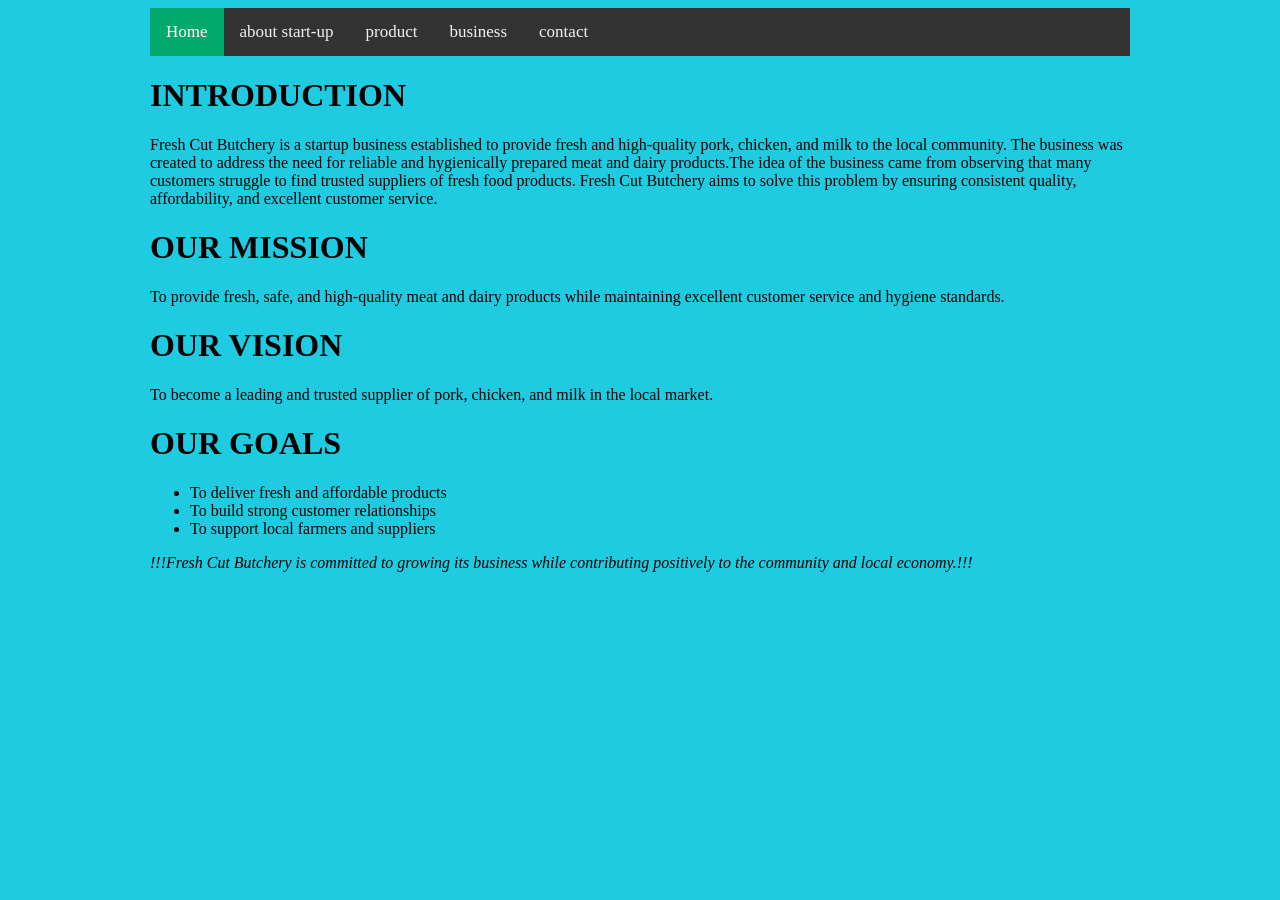
<file: about start-up.html>
<!DOCTYPE html>
<html>
<head>
	<meta charset="utf-8">
	<meta name="viewport" content="width=device-width, initial-scale=1">
	<title>ABOUT THE START-UP</title>
	<link rel="stylesheet" type="text/css" href="style.css">
</head>
<body>
	<body>
<div class="topnav">
    <a class="active" href="index.html">Home</a>
    <a href="about start-up.html">about start-up</a>
    <a href="product.html">product</a>
    <a href="business.html">business</a>
    <a href="contact.html">contact</a>
</div>
	<h1>INTRODUCTION</h1>
	<p>Fresh Cut Butchery is a startup business established to provide fresh and high-quality pork, chicken, and milk to the local community. The business was created to address the need for reliable and hygienically prepared meat and dairy products.The idea of the business came from observing that many customers struggle to find trusted suppliers of fresh food products. Fresh Cut Butchery aims to solve this problem by ensuring consistent quality, affordability, and excellent customer service.</p>
	<h1>OUR MISSION</h1>

	<P>To provide fresh, safe, and high-quality meat and dairy products while maintaining excellent customer service and hygiene standards.</P>

	<h1>OUR VISION</h1>
	<P>To become a leading and trusted supplier of pork, chicken, and milk in the local market.</P>
	<h1>OUR GOALS</h1>
	<ul>
<li>To deliver fresh and affordable products</li>
<li>To build strong customer relationships</li>
<li>To support local farmers and suppliers</li>
</ul>

<p><em>!!!Fresh Cut Butchery is committed to growing its business while contributing positively to the community and local economy.!!!</em></p>



</body>
</html>
</file>
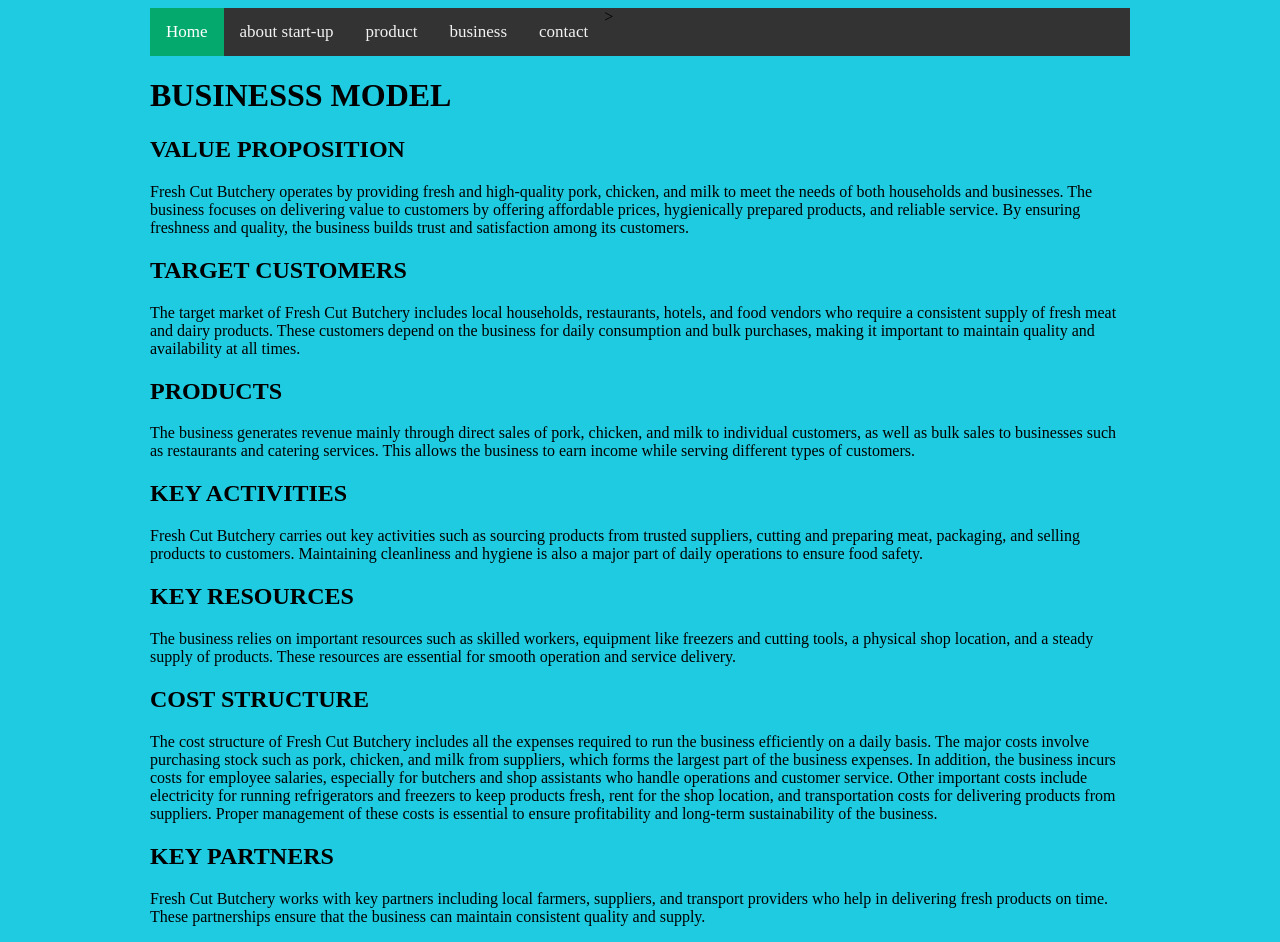
<file: business.html>
<!DOCTYPE html>
<html>
<head>
	<meta charset="utf-8">
	<meta name="viewport" content="width=device-width, initial-scale=1">
	<title>BUSINESS MODEL- FRESH CUT BUTCHERY</title>
	<link rel="stylesheet" type="text/css" href="style.css">
</head>
<body>
<div class="topnav">
    <a class="active" href="index.html">Home</a>
	<a href="about start-up.html">about start-up</a>
    <a href="product.html">product</a>
    <a href="business.html">business</a>
    <a href="contact.html">contact</a>>
</div>
	<h1>BUSINESSS MODEL</h1>
	<h2>VALUE PROPOSITION</h2>
	<p>Fresh Cut Butchery operates by providing fresh and high-quality pork, chicken, and milk to meet the needs of both households and businesses. The business focuses on delivering value to customers by offering affordable prices, hygienically prepared products, and reliable service. By ensuring freshness and quality, the business builds trust and satisfaction among its customers.</p>
	<h2>TARGET CUSTOMERS</h2>

<P>The target market of Fresh Cut Butchery includes local households, restaurants, hotels, and food vendors who require a consistent supply of fresh meat and dairy products. These customers depend on the business for daily consumption and bulk purchases, making it important to maintain quality and availability at all times.</P>
<h2>PRODUCTS</h2>

<P>The business generates revenue mainly through direct sales of pork, chicken, and milk to individual customers, as well as bulk sales to businesses such as restaurants and catering services. This allows the business to earn income while serving different types of customers.</P>
<h2>KEY ACTIVITIES</h2>

<P>Fresh Cut Butchery carries out key activities such as sourcing products from trusted suppliers, cutting and preparing meat, packaging, and selling products to customers. Maintaining cleanliness and hygiene is also a major part of daily operations to ensure food safety.</P>
<h2>KEY RESOURCES</h2>

<P>The business relies on important resources such as skilled workers, equipment like freezers and cutting tools, a physical shop location, and a steady supply of products. These resources are essential for smooth operation and service delivery.</P>
<h2>COST STRUCTURE</h2>

<p>The cost structure of Fresh Cut Butchery includes all the expenses required to run the business efficiently on a daily basis. The major costs involve purchasing stock such as pork, chicken, and milk from suppliers, which forms the largest part of the business expenses. In addition, the business incurs costs for employee salaries, especially for butchers and shop assistants who handle operations and customer service. Other important costs include electricity for running refrigerators and freezers to keep products fresh, rent for the shop location, and transportation costs for delivering products from suppliers. Proper management of these costs is essential to ensure profitability and long-term sustainability of the business.</p>
<h2>KEY PARTNERS</h2>

<p>Fresh Cut Butchery works with key partners including local farmers, suppliers, and transport providers who help in delivering fresh products on time. These partnerships ensure that the business can maintain consistent quality and supply.</p>

</body>
</html>
</file>
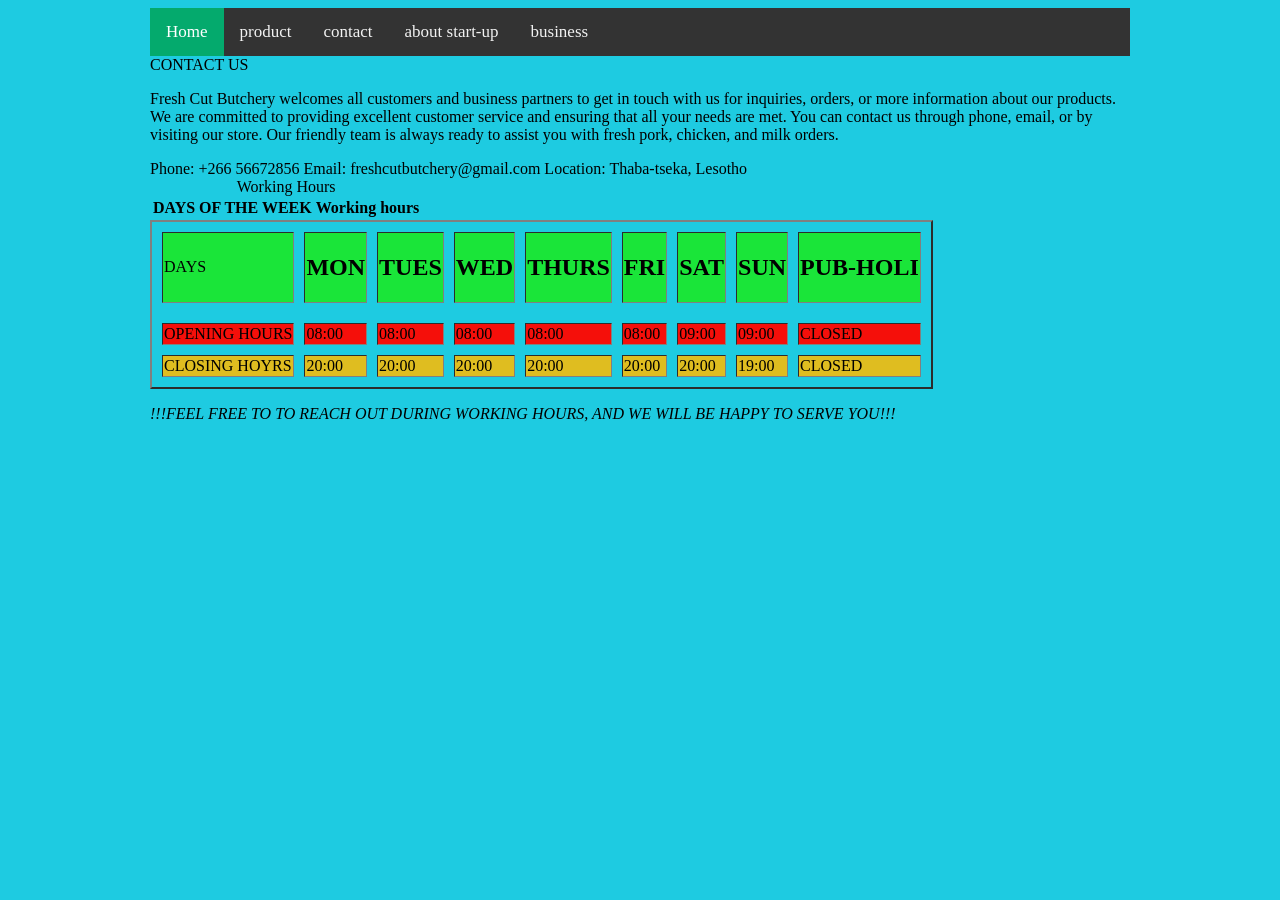
<file: contact.html>
<!DOCTYPE html>
<html>
<head>
	<body>
	<meta charset="utf-8">
	<meta name="viewport" content="width=device-width, initial-scale=1">
	<title>CONTACT-FRESH CUT BUTCHERY</title>
	<link rel="stylesheet" type="text/css" href="style.css">
</head>
<body>
	<div class="topnav">
  <a class="active" href="index.html">Home</a>
  <a href="product.html">product</a>
  <a href="contact.html">contact</a>
  <a href="about start-up">about start-up</a>
  <a href="business.html">business</a>
</div>

	<h>CONTACT US</h>

<P>Fresh Cut Butchery welcomes all customers and business partners to get in touch with us for inquiries, orders, or more information about our products. We are committed to providing excellent customer service and ensuring that all your needs are met.

You can contact us through phone, email, or by visiting our store. Our friendly team is always ready to assist you with fresh pork, chicken, and milk orders.</P>

Phone: +266 56672856
Email: freshcutbutchery@gmail.com

Location: Thaba-tseka, Lesotho

<table>
	<caption class="aaaa"> Working Hours</caption>
	<th rowspan="3"> DAYS OF THE WEEK</th>
	<th colspan="7">Working hours</th>
	<table border="2" cellspacing="10">
	<tr class="row1">
		<td>DAYS</td>
		<td><h2>MON</h2></td>
		<td><h2>TUES</h2></td>
		<td><h2>WED</h2></td>
		<td><h2>THURS</h2></td>
		<td><h2>FRI</h2></td>
		<td><h2>SAT</h2></td>
		<td><h2>SUN</h2></td>
		<td><h2>PUB-HOLI</h2></td>
	</tr>
	<tr>
		<tr class="row2">
			<td>OPENING HOURS</td>
			<td> 08:00</td>
			<td>08:00</td>
			<td>08:00</td>
			<td>08:00</td>
			<td>08:00</td>
			<td>09:00</td>
			<td>09:00</td>
			<td>CLOSED</td>
		</tr>
		
		<tr class="row3">
		<td>CLOSING HOYRS</td>
		<td>20:00</td>
		<td>20:00</td>
		<td>20:00</td>
		<td>20:00</td>
		<td>20:00</td>
		<td>20:00</td>
		<td>19:00</td>
		<td>CLOSED</td>
		</tr>
</table>	
		<P><em>!!!FEEL FREE TO TO REACH OUT DURING WORKING HOURS, AND WE WILL BE HAPPY TO SERVE YOU!!!</em></P>	

</body>
</html>
</file>
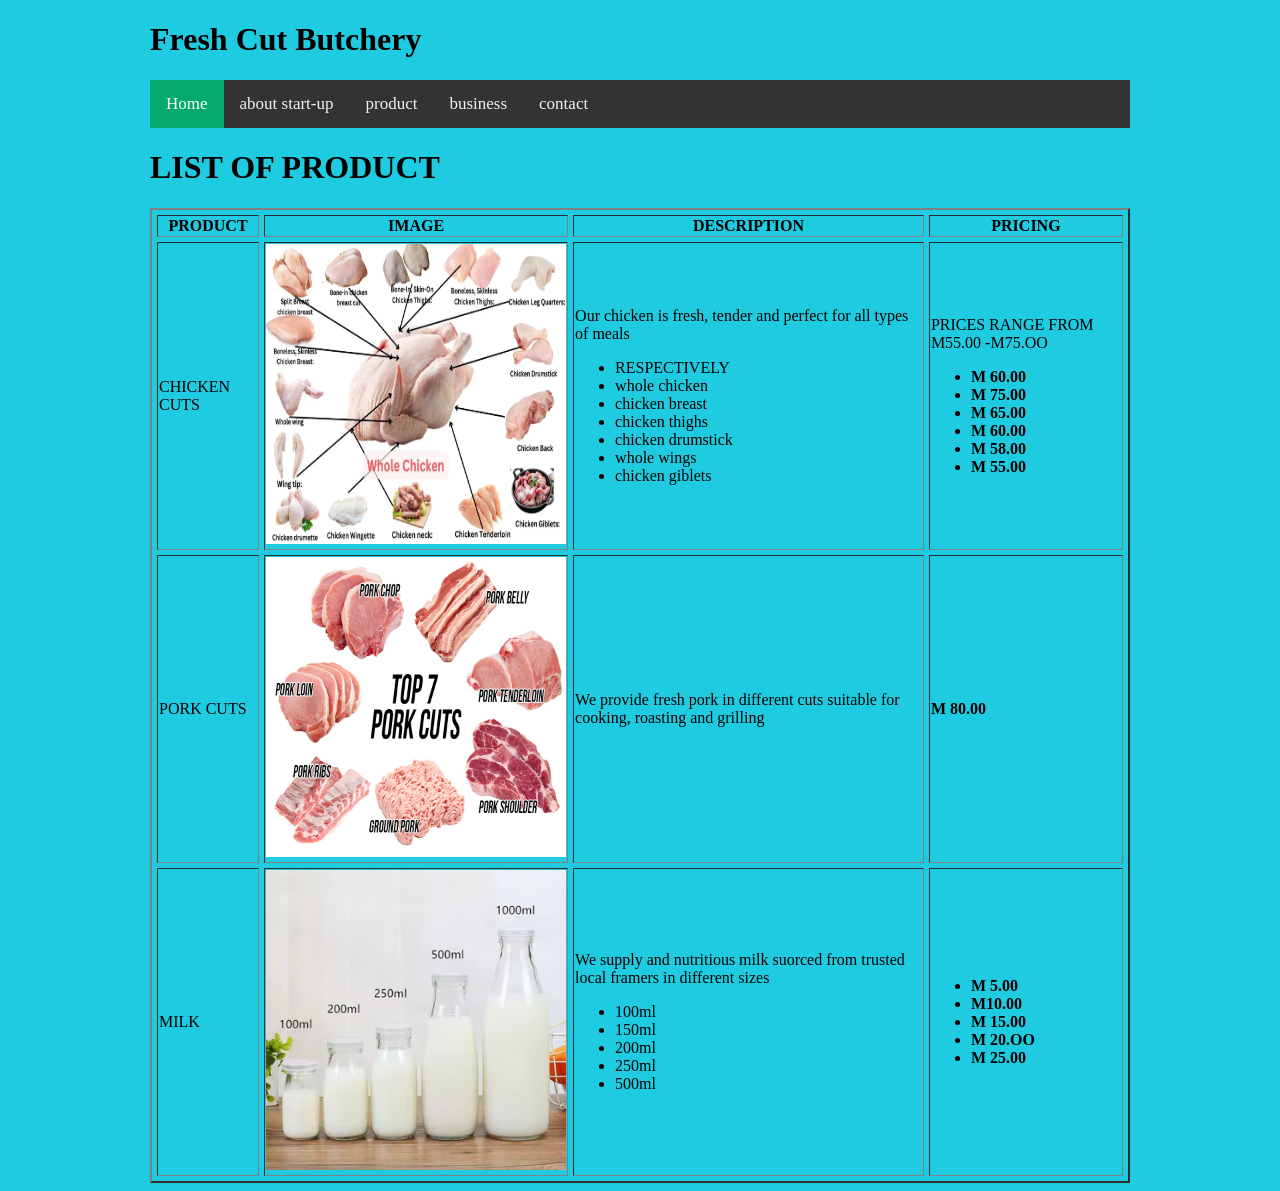
<file: product.html>
<!DOCTYPE html>
<html>
<head>
	<meta charset="utf-8">
	<meta name="viewport" content="width=device-width, initial-scale=1">
	<title>PRODUCTS-FRESH CUT BUTCHERY</title>
	<link rel="stylesheet" type="text/css" href="style.css">
</head>
<body>
	<body>

<header>
    <h1>Fresh Cut Butchery</h1>
</header>

<div class="topnav">
    <a class="active" href="index.html">Home</a>
    <a href="about start-up.html">about start-up</a>
    <a href="product.html">product</a>
    <a href="business.html">business</a>
    <a href="contact.html">contact</a>
</div>
 
	<table border="2"  cellspacing="5">
	<h1> LIST OF PRODUCT</h1>
	<tr>
		<th>PRODUCT</th>
		<th>IMAGE</th>
		<th>DESCRIPTION</th>
		<th>PRICING</th>
	</tr>
	<tr>
	<td>CHICKEN CUTS</td>
	<td>
		<img src="chicken cuts.webp"  alt="chicken cuts" width="300" height="300">
	</td>
	<td><p>Our chicken is fresh, tender and perfect for all types of meals


		<ul>
			<li>RESPECTIVELY</li>
			<li>whole chicken</li>
			<li>chicken breast</li>
			<li>chicken thighs</li>
			<li>chicken drumstick</li>
			<li>whole wings</li>
			<li>chicken giblets</li>
		</ul></p></td>
	<td><p>
		
			PRICES RANGE FROM M55.00 -M75.OO 
		<strong>
			<ul>

	<li>M 60.00</li>
			<li>M 75.00</li>
			<li>M 65.00</li>
			<li>M 60.00</li>
			<li>M 58.00</li>
			<li>M 55.00</li>
		</ul></strong>	 
</p></td>
	<tr>
	<td>PORK CUTS</td>
	<td>
		<img src="Top-7-Pork-Cuts.jpg" alt="Top-7-Pork-Cuts" width="300" height="300">
	</td>
	<td><p>We provide fresh pork in different cuts suitable for cooking, roasting and grilling</p></td>
	<td><p><strong>M 80.00</strong></p></td>
	<tr>
	<td>MILK</td>
	<td>
		<img src="milk sizes.avif" alt="milk sizes" width="300" height="300">
	</td>
	<td><p>We supply and nutritious milk suorced from trusted local framers in different sizes

		<ul>
			<li>100ml</li>
			<li>150ml</li>
			<li>200ml</li>
			<li>250ml</li>
			<li>500ml</li> 






		</ul></p></td>
	<td><p><strong>
		<ul>
			<li>M 5.00</li>
			<li>M10.00</li>
			<li>M 15.00</li>
			<li>M 20.OO</li>
			<li>M 25.00</li>
		</ul>
	</strong></p>
		
	</td>	


</body>
</html>
</file>
<file: style.css>
body{
	background-color: #1ecbe1;
	font-family: Times New Romans;
	margin-left: 150px;
	margin-right: 150px;

}
.row1{
  background-color:#1ae539 ;
  font-family: Times New Romans;
  margin-left: 150px;
  margin-right: 150px;
}
.row2{
  background-color: #f50f0a;
  font-family: Times New Romans;
  margin-left: 150px;
  margin-right: 150px;

}
.row3{
  background-color: #dfbd20;
  font-family: Times New Romans;
  margin-left: 150px;
  margin-right: 150px;
}
/* Add a black background color to the top navigation */
.topnav {
  background-color: #333;
  overflow: hidden;
}

/* Style the links inside the navigation bar */
.topnav a {
  float: left;
  color: #f2f2f2;
  text-align: center;
  padding: 14px 16px;
  text-decoration: none;
  font-size: 17px;
}

/* Change the color of links on hover */
.topnav a:hover {
  background-color: #ddd;
  color: black;
}

/* Add a color to the active/current link */
.topnav a.active {
  background-color: #04AA6D;
  color: white;
}
</file>
